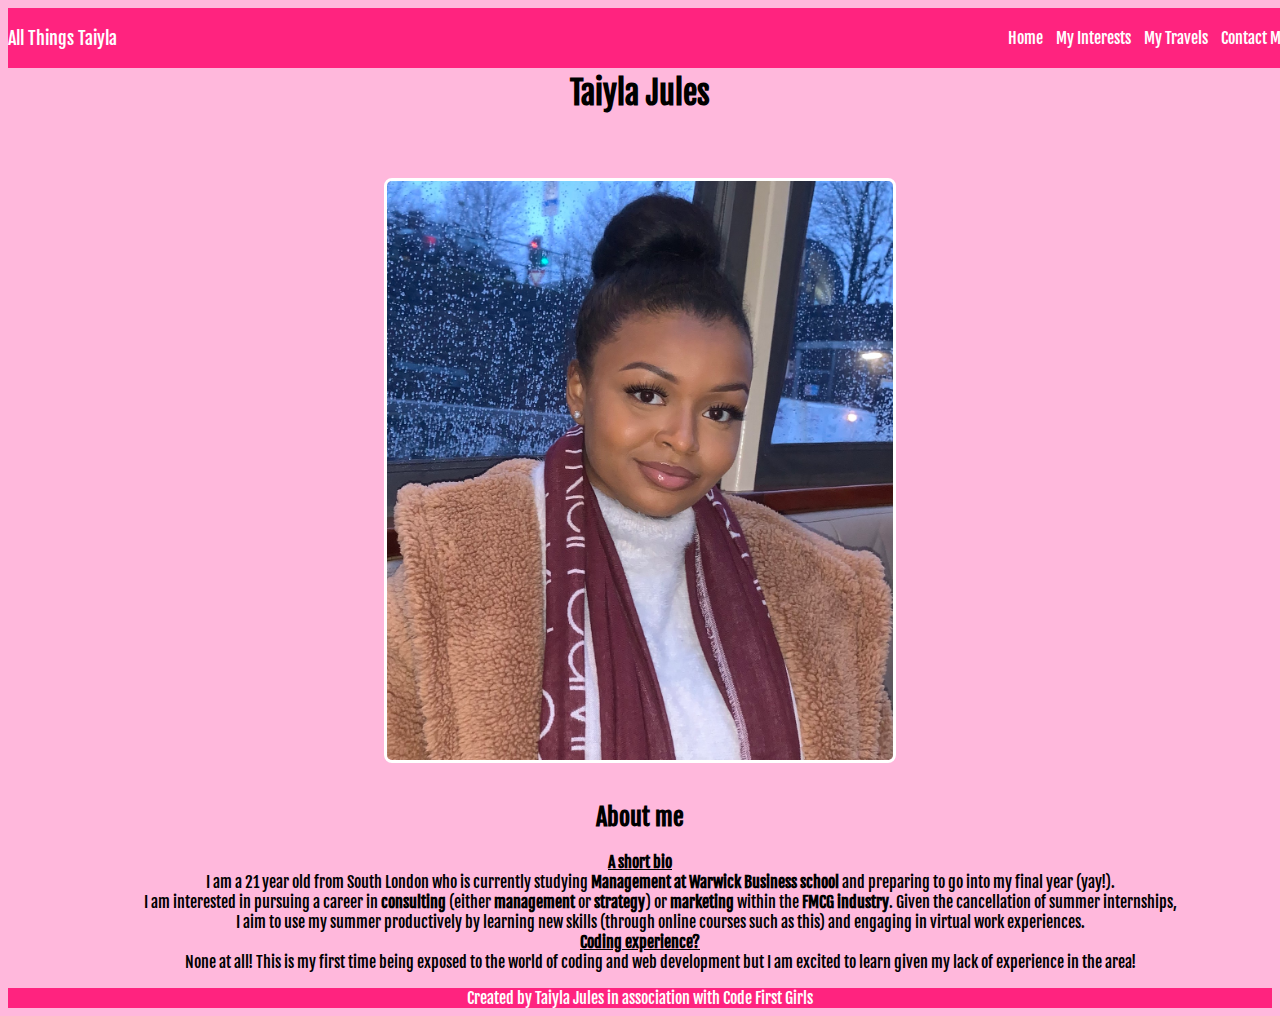
<file: index.html>
<html lang="en">
<head>
  <meta charset="UTF-8">
  <meta name="viewport" content="width=device-width, initial-scale=1.0">
  <meta http-equiv="X-UA-Compatible" content="ie=edge">
    <title>ALL THINGS TAIYLA</title>
    <link rel="stylesheet" href="styles.css">
    <link href="https://fonts.googleapis.com/css2?family=Fjalla+One&display=swap" rel="stylesheet">
</head>
<header>
  <nav>
    <div class="site-title">All Things Taiyla</div>
   <ul>
     <li><a href="index.html">Home</a></li>
     <li><a href="index4.html">My Interests</a></li>
     <li><a href="index3.html">My Travels</a></li>
     <li><a href="index2.html">Contact Me</a></li>
   </ul>
  </nav>
</header>
<body>
  <div class="background1">
    <h1>Taiyla Jules</h1>
    <div class="headshot">
    <img src="IMG_95.jpg" width="200" /></div>
    <br>
    <blockquote><h2>About me</h2></blockquote>
    <dl>
        <dt><u><b>A short bio</b></u></dt>
          <dd>I am a 21 year old from South London who is currently studying <b>Management at Warwick Business school</b> and preparing to go into my final year (yay!). <br> I am interested in pursuing a career in <b>consulting</b> (either <b>management</b> or <b>strategy</b>) or <b>marketing</b> within the <b>FMCG industry</b>. Given the cancellation of summer internships, <br> I aim to use my summer productively by learning new skills (through online courses such as this) and engaging in virtual work experiences.</dd>
        <dt><u><b>Coding experience?</b></u></dt>
          <dd>None at all! This is my first time being exposed to the world of coding and web development <wbr> but I am excited to learn given my lack of experience in the area!</dd>
    </dl>
  </div>
</body>
<footer>
  <div class="background2">
    <a>Created by Taiyla Jules in association with Code First Girls</a>
  </div>
</footer>
</html>
</file>
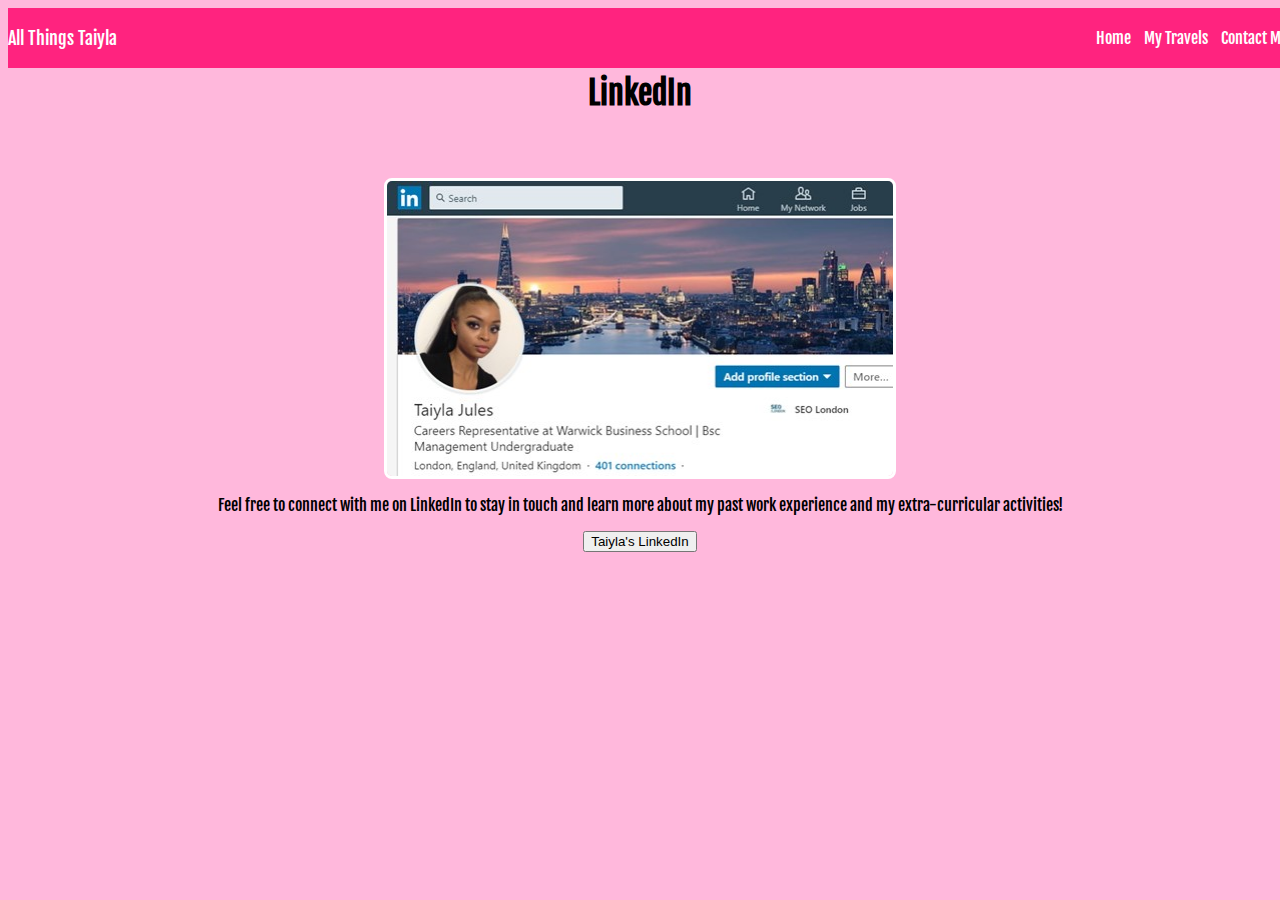
<file: index2.html>
<html lang="en" >
    <head>
        <meta charset="UTF-8">
        <meta name="viewport" content="width=device-width, initial-scale=1.0">
        <meta http-equiv="X-UA-Compatible" content="ie=edge">
        <title>Contact me</title>
        <link rel="stylesheet" href="styles.css">
        <link href="https://fonts.googleapis.com/css2?family=Fjalla+One&display=swap" rel="stylesheet">
    </head>
    <header>
        <nav>
            <div class="site-title">All Things Taiyla</div>
           <ul>
             <li><a href="index.html">Home</a></li>
             <li><a href="index3.html">My Travels</a></li>
             <li><a href="index2.html">Contact Me</a></li>
           </ul>
          </nav>
    </header>
    <body>
    <h1>LinkedIn</h1> 
        <img src="Linked.jpg" />
        <p>Feel free to connect with me on LinkedIn to stay in touch and learn more about my past work experience and my extra-curricular activities!</p>
        <a href="https://www.linkedin.com/in/taiyla-jules-0a396b163/">
        <button>Taiyla's LinkedIn</button>
        </a>
    </body>
</html>
</file>
<file: styles.css>
html

body {
    background-color: rgb(255, 184, 220);
    font-family: 'Fjalla One', sans-serif;
    text-align: center;
}

h1 {
  margin: 0;
  padding: 65;
  text-align: center;  
}

nav {
    width: 100%;
    height: 60px;
    position: absolute;
    background: rgb(255, 35, 127);
}

nav div {
    color: white;
    font-size: large;
    line-height: 60px;
    position: absolute;
}

nav ul {
    list-style-type: none ;
    margin: 0;
    padding-left: 20;
    text-align: right;
}

nav ul li {
    display: inline-block;
    line-height: 60px;
    margin-left: 10px;
}

nav ul li a {
    text-decoration: none;
    color: white;
    line-height: 60px;
}

img {
    display: block;
  margin-left: auto;
  margin-right: auto;
  width: 40%;
  border-radius: 8px;
  border-style: solid;
  border-color: white;
}

footer {
    background-color: rgb(255, 35, 127);
}

a {
    color: white;
}

.interests {
    padding: 30px;
    margin: 0%;
}
</file>
